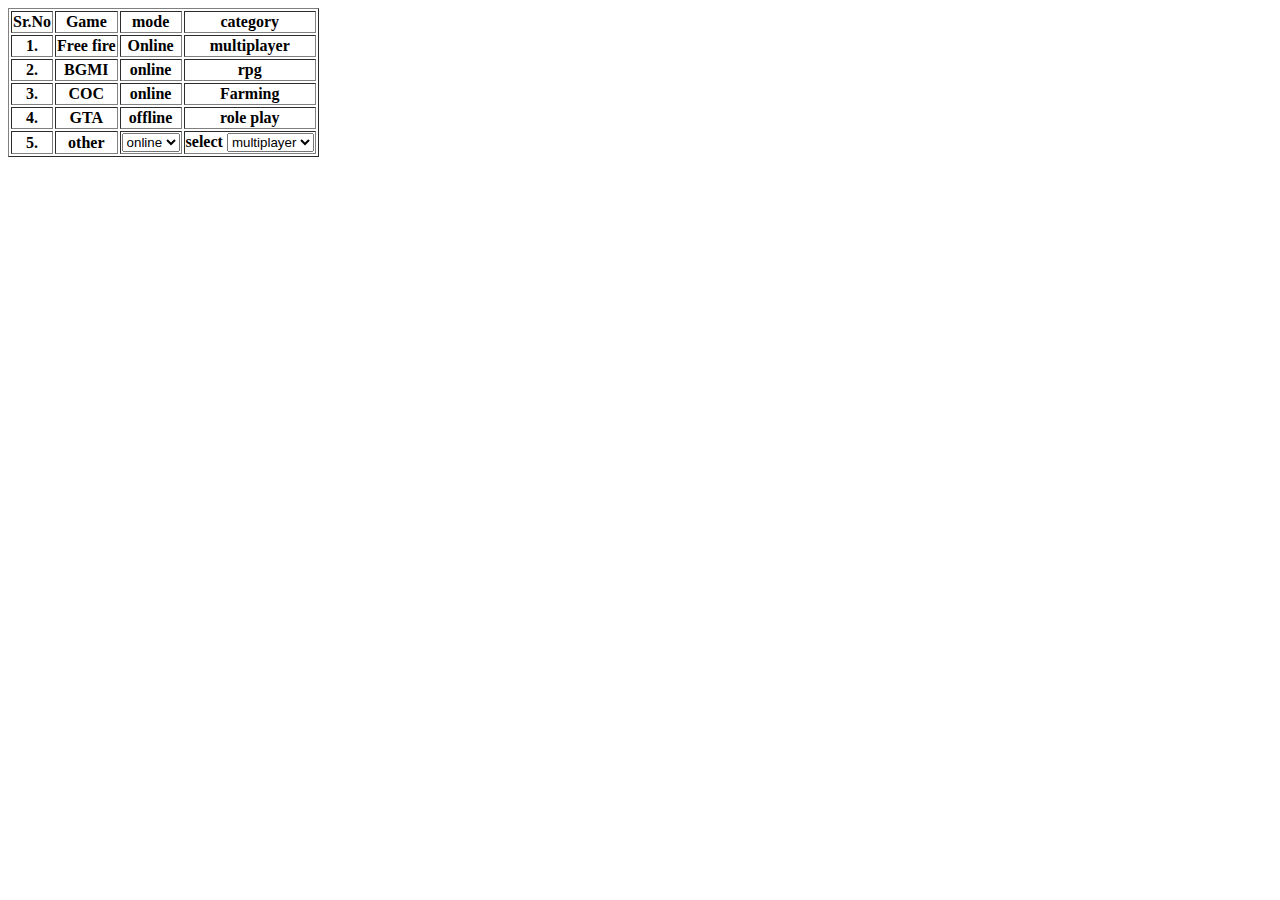
<file: index.html>
<!DOCTYPE html>
<html lang="en">
<head>
   
    <title>Document</title>
</head>
<body>

    <table border="1px">
<tr>
    <th>Sr.No</th>
    <th>Game</th>
    <th>mode</th>
    <th>category</th>
</tr>

<tr>
    <th>1.</th>
    <th>Free fire </th>
<th>Online</th>
<th>multiplayer</th>
</tr>

<tr>
    <th>2.</th>
    <th>BGMI</th>
    <th>online</th>
    <th>rpg</th>

</tr>

<tr>
    <th>3.</th>
    <th>COC</th>
    <th>online</th>
    <th>Farming</th>
</tr>



<tr>

    <th>4.</th>
    <th>GTA</th>
    <th>offline</th>
    <th>role play</th>

</tr>

<tr>
    <th>5.</th>
    <th>other </th>
    <th> <select>
        <option >online</option>
    <option >offline</option></th></select>

    <th>select
   <select >
        <option >multiplayer</option>
        <option >war</option>
        <option >Farming</option>
    </select>
    </th>
</tr>


    </table>





    
</body>
</html>
</file>
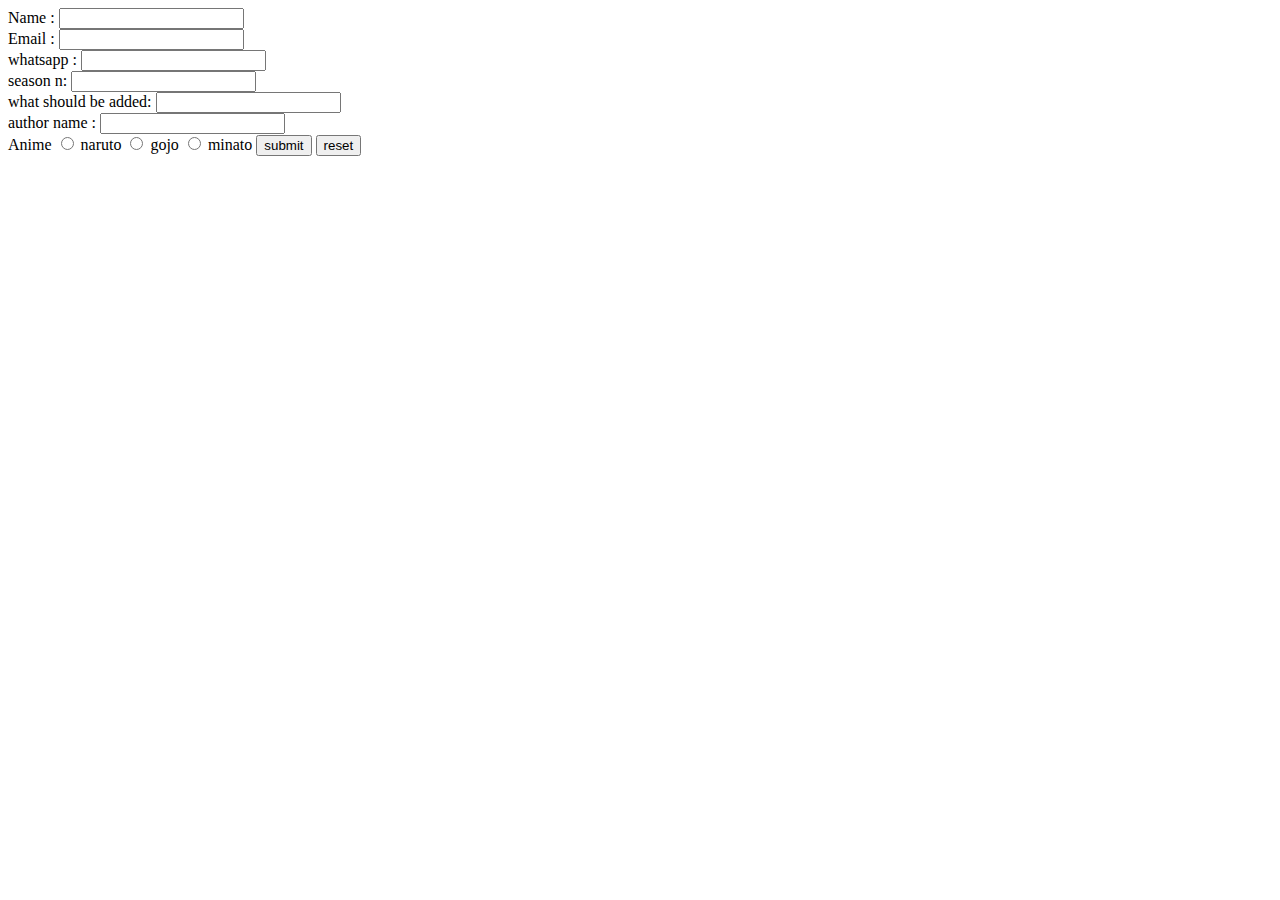
<file: 02.08.204/index.html>
<!DOCTYPE html>
<html lang="en">
    <head>

        <title>dygweu vyg</title>
    </head>
    <body>
        <form action="#">
        <label for="name" required > Name :</label required>
        <input type="text" >
        <br>

        <label for="mail" required > Email :</label required>
      <input type="email" >
        <br>

        <label for="whatsapp"required  >whatsapp : </label required>
      <input type="tel" name="tel" id="" >
        <br>
        
        <label for="season" required >season n:</label required>
        <input type="number"><br>

        <label for="what"required  >what should be added:</label required>
        <input type="text" >
        <br>

        <label for="author"required  >author name :</label required>
        <input type="text" >
        <br>


<label for="anime">Anime</label>
            <input type="radio" name="Anime" id=" naruto"> naruto
            <input type="radio" name="Anime " id="gojo"> gojo
            <input type="radio" name="Anime" id="minato"> minato
            
        <button type="submit"> submit</button required>
            <button type="reset"> reset</button>
        </form>
    </body>
</html>
</file>
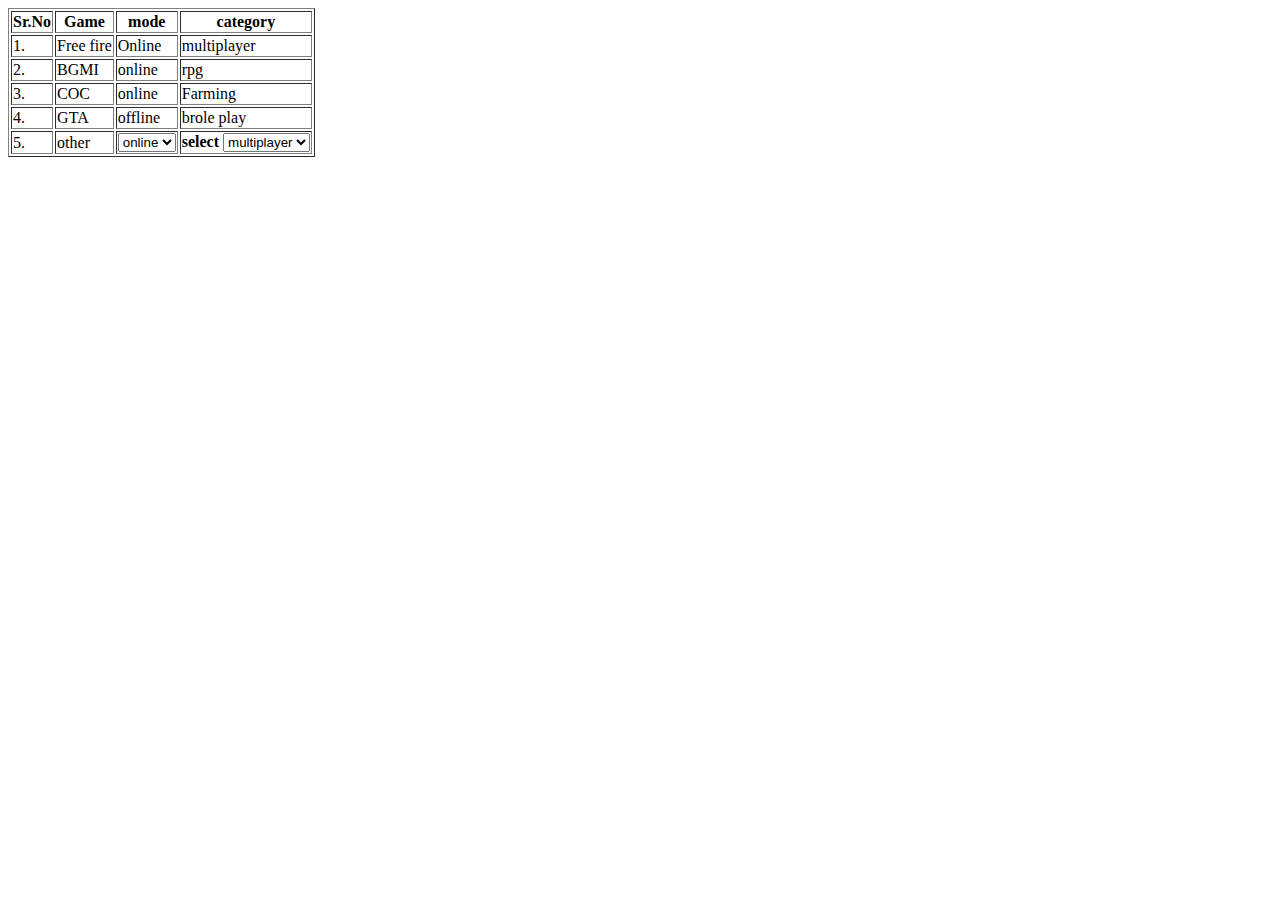
<file: 09.08.2024/index.html>
<!DOCTYPE html>
<html lang="en">
<head>
   
    <title>Document</title>
</head>
<body>

    <table border="1px">
<tr>
    <th>Sr.No</th>
    <th>Game</th>
    <th>mode</th>
    <th>category</th>
</th>

<tr>
    <td>1.</td>
    <td>Free fire </td>
<td>Online</td>
<td>multiplayer</td>
</tr>

<tr>
    <td>2.</td>
    <td>BGMI</td>
    <td>online</td>
    <td>rpg</td>
</tr>

<tr>
    <td>3.</td>
    <td>COC</td>
    <td>online</td>
    <td>Farming</td>
</tr>



<tr>

    <td>4.</td>
    <td>GTA</td>
    <td>offline</td>
    <td></t>brole play</td>

</tr>

<tr>
    <td>5.</td>
    <td>other </td>
    <td> <select>
        <option >online</option>
    <option >offline</option></th></select>

    <th>select
   <select >
        <option >multiplayer</option>
        <option >war</option>
        <option >Farming</option>
    </select>
    </th>
</tr>


    </table>





    
</body>
</html>
</file>
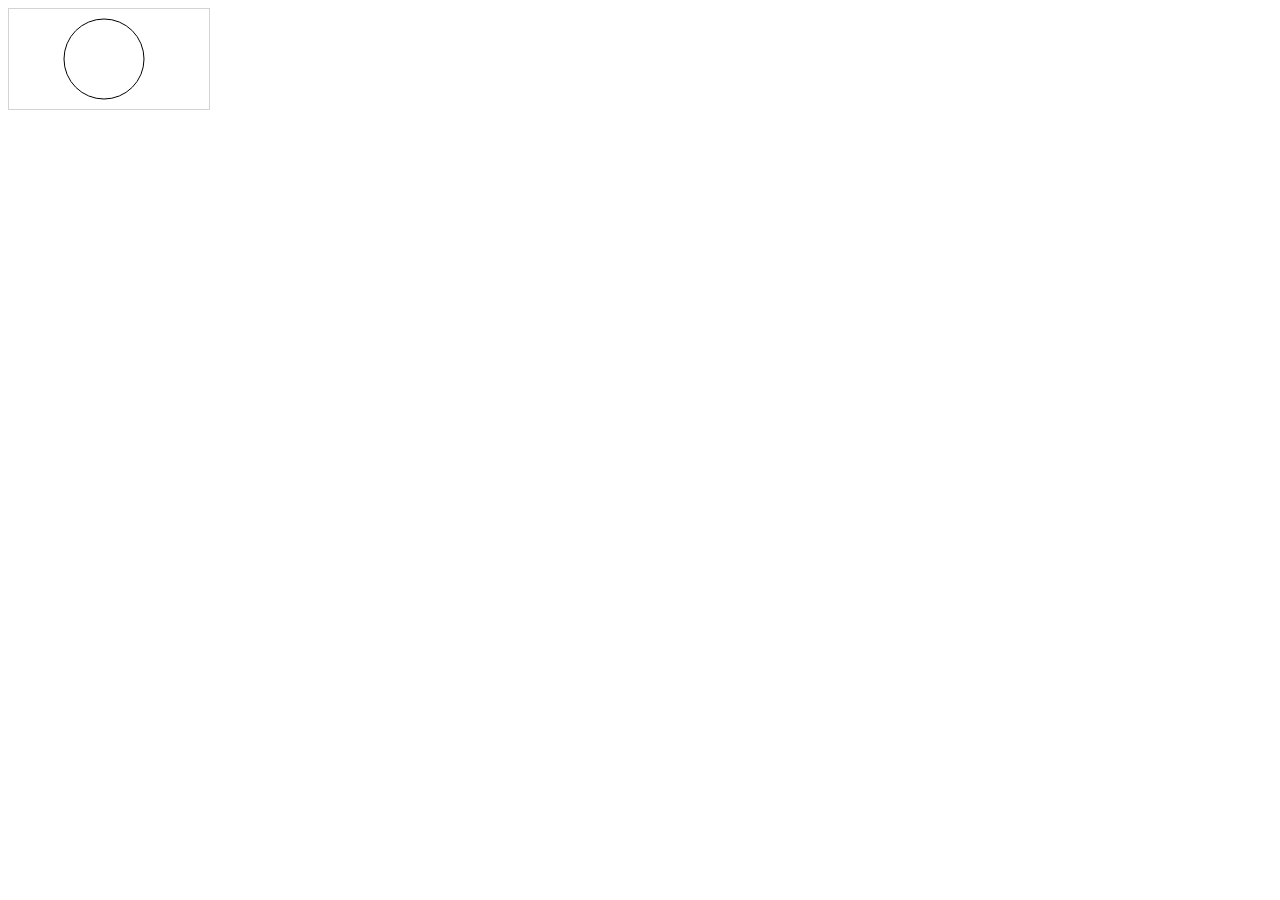
<file: 27.07.2024/index.html>
<!DOCTYPE html>
<html>
<body>

<canvas id="myCanvas" width="200" height="100" style="border:1px solid #d3d3d3;">
Your browser does not support the HTML canvas tag.</canvas>                                              

<script>
var c = document.getElementById("myCanvas");
var ctx = c.getContext("2d");
ctx.beginPath();
ctx.arc(95,50,40,0,2*Math.PI);
ctx.stroke();
</script> 

</body>
</html>
</file>
